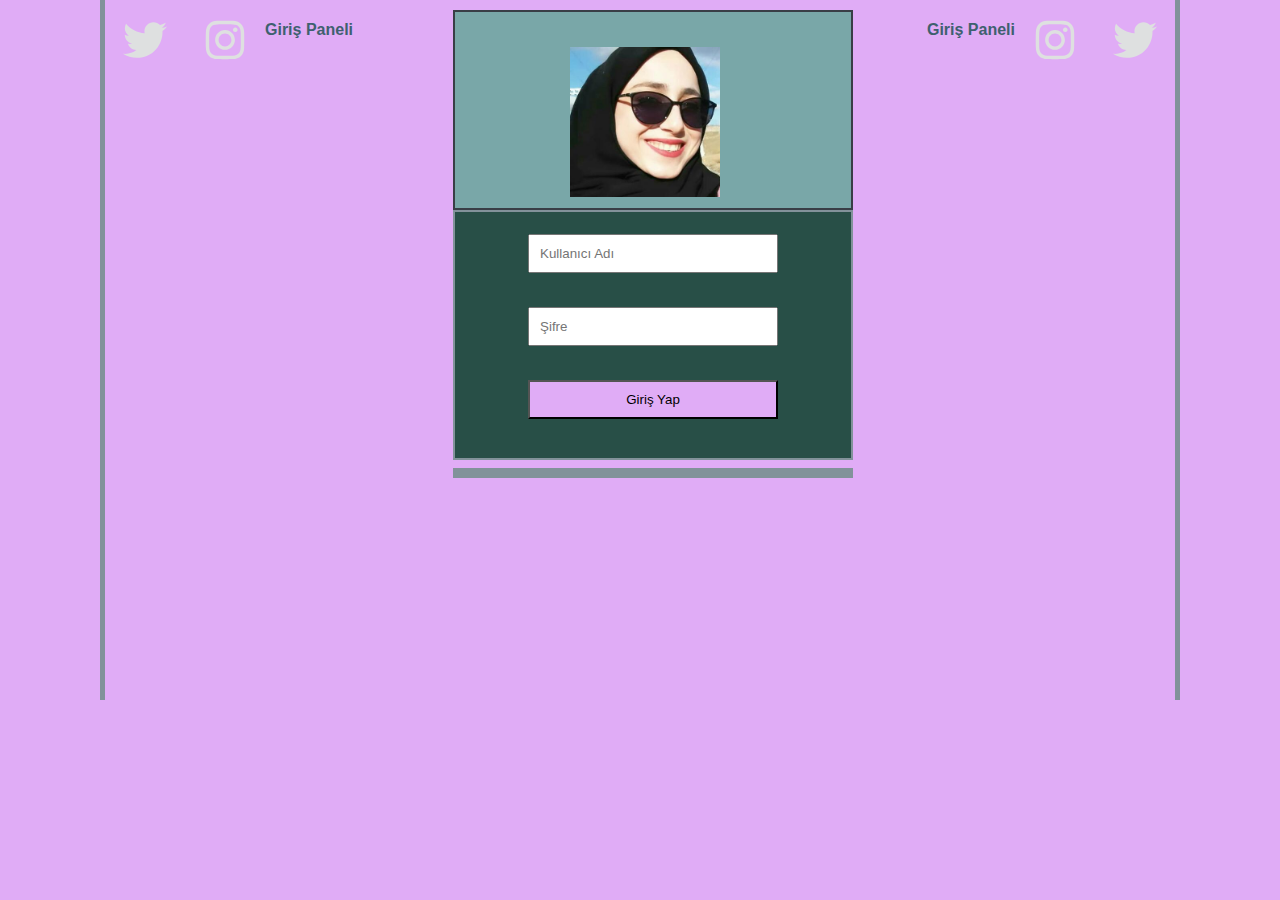
<file: Web-site/index.html>
﻿<!DOCTYPE html>
<html lang="en" dir="ltr">
<head>
    <meta charset="utf-8">
    <link rel="stylesheet" href="css/style.css">
    <link rel="stylesheet" href="css/ikonlar.css">

    <title>GreenWord</title>
    <style media="screen">

        body {
            padding: 0;
            margin: 0;
            perspective: 600px;
            display: flex;
            flex-direction: row;
            background-color: #E0ACF6;
        }

        header .footer {
            background-color: #79A7A8;
            position: absolute;
            margin-top: -100px;
            width: 400px;
            border: 2px solid #393E46;
        }

        header {
            width: 400px;
            height: 500px;
            margin: 100px auto;
            text-align: center;
            border-radius: 15px;
            transition: all 1s ease;
            top: -100px;
            margin-left: 100px;
        }

            header .box {
                height: 200px;
                background-color: #79A7A8;
                position: relative;
                top: -90px;
                border: 2px solid #393E46;
            }

            header .box2 {
                height: 200px;
                position: relative;
                top: -100px;
            }

            header .box img {
                position: absolute;
                top: 35px;
                right: 33%;
                up: 60px;
                transition: all 1s ease-in-out;
            }

                header .box img:hover {
                    transform: rotate(360deg);
                    box-shadow: 0 8px 8px 0 rgba(0,0,0,0.5);
                }

            .panel{
                padding: 5px;
                background-color: #284F47;
                height:250px;
                margin-top : -90px;
                border: 2px solid #82929A;
            }
        hr {
            width: 100%;
            border-style:solid;
            color: #82929A;
            border-width: 5px;
        }
            header form input {
                padding: 10px;
                margin: 17px;
                width: 250px;
                top: -100px;
            }

            header form .input-one {
                padding-top: 80px;
                top: -200px;
            }

            header .button {
                position: relative;
                top: -100px;
            }

            header .three {
                padding: 10px;
                width: 125px;
                border-radius: 10px;
                border: 2px solid #FFF;
                position: absolute;
                top: -78px;
                up: 100px;
                right: 111px;
                font-size: 15px;
                letter-spacing: 1px;
                transition: all .5s ease-in-out;
                background-color: #423a31;
                color: #FFF;
            }

                header .three:hover {
                    border: 2px solid #423a31;
                    background-color: #FFF;
                    color: #423a31;
                    font-weight: bold;
                    letter-spacing: 3px;
                }

        h4 {
            color: #3E606F;
        }

        .vr {
            margin-left: 100px;
            border-left: 5px solid #82929A;
            height: 700px;
        }

        .vr2 {
            margin-right: 100px;
            border-left: 5px solid #82929A;
            height: 700px;
        }
        .panel #giris-formu-kaydet {
            background-color: #E0ACF6;
        }
    </style>
</head>
<body>

    <div class="vr"></div>
    <!-- Twitter -->
    <div class="medya-ikon twitter-ikon">
        <a href="https://twitter.com/Zeholand">
            <div class="medya-ikon-patlama"></div>
            <div class="medya-ikon-şekil">
                <div class="medya-ikon-şekil-line"></div>
                <div class="medya-ikon-şekil-line"></div>
                <div class="medya-ikon-şekil-line"></div>
                <div class="medya-ikon-şekil-line"></div>
                <div class="medya-ikon-şekil-line"></div>
            </div>
        </a>
        <svg class="medya-ikon-shape" xmlns="http://www.w3.org/2000/svg" viewBox="0 0 512 512">
            <path d="M459.37 151.716c.325 4.548.325 9.097.325 13.645 0 138.72-105.583 298.558-298.558 298.558-59.452 0-114.68-17.219-161.137-47.106 8.447.974 16.568 1.299 25.34 1.299 49.055 0 94.213-16.568 130.274-44.832-46.132-.975-84.792-31.188-98.112-72.772 6.498.974 12.995 1.624 19.818 1.624 9.421 0 18.843-1.3 27.614-3.573-48.081-9.747-84.143-51.98-84.143-102.985v-1.299c13.969 7.797 30.214 12.67 47.431 13.319-28.264-18.843-46.781-51.005-46.781-87.391 0-19.492 5.197-37.36 14.294-52.954 51.655 63.675 129.3 105.258 216.365 109.807-1.624-7.797-2.599-15.918-2.599-24.04 0-57.828 46.782-104.934 104.934-104.934 30.213 0 57.502 12.67 76.67 33.137 23.715-4.548 46.456-13.32 66.599-25.34-7.798 24.366-24.366 44.833-46.132 57.827 21.117-2.273 41.584-8.122 60.426-16.243-14.292 20.791-32.161 39.308-52.628 54.253z"></path>
        </svg>
    </div>

    <!-- Instagram -->
    <div class="medya-ikon instagram-ikon">
        <a href="https://www.instagram.com/GreenWorlddTurkey/">
            <div class="medya-ikon-patlama"></div>
            <div class="medya-ikon-şekil">
                <div class="medya-ikon-şekil-line"></div>
                <div class="medya-ikon-şekil-line"></div>
                <div class="medya-ikon-şekil-line"></div>
                <div class="medya-ikon-şekil-line"></div>
                <div class="medya-ikon-şekil-line"></div>
            </div>
        </a>
        <svg class="medya-ikon-shape" xmlns="http://www.w3.org/2000/svg" viewBox="0 0 448 512">
            <path d="M224.1 141c-63.6 0-114.9 51.3-114.9 114.9s51.3 114.9 114.9 114.9S339 319.5 339 255.9 287.7 141 224.1 141zm0 189.6c-41.1 0-74.7-33.5-74.7-74.7s33.5-74.7 74.7-74.7 74.7 33.5 74.7 74.7-33.6 74.7-74.7 74.7zm146.4-194.3c0 14.9-12 26.8-26.8 26.8-14.9 0-26.8-12-26.8-26.8s12-26.8 26.8-26.8 26.8 12 26.8 26.8zm76.1 27.2c-1.7-35.9-9.9-67.7-36.2-93.9-26.2-26.2-58-34.4-93.9-36.2-37-2.1-147.9-2.1-184.9 0-35.8 1.7-67.6 9.9-93.9 36.1s-34.4 58-36.2 93.9c-2.1 37-2.1 147.9 0 184.9 1.7 35.9 9.9 67.7 36.2 93.9s58 34.4 93.9 36.2c37 2.1 147.9 2.1 184.9 0 35.9-1.7 67.7-9.9 93.9-36.2 26.2-26.2 34.4-58 36.2-93.9 2.1-37 2.1-147.8 0-184.8zM398.8 388c-7.8 19.6-22.9 34.7-42.6 42.6-29.5 11.7-99.5 9-132.1 9s-102.7 2.6-132.1-9c-19.6-7.8-34.7-22.9-42.6-42.6-11.7-29.5-9-99.5-9-132.1s-2.6-102.7 9-132.1c7.8-19.6 22.9-34.7 42.6-42.6 29.5-11.7 99.5-9 132.1-9s102.7-2.6 132.1 9c19.6 7.8 34.7 22.9 42.6 42.6 11.7 29.5 9 99.5 9 132.1s2.7 102.7-9 132.1z"></path>
        </svg>
    </div>

    <h4>Giriş Paneli</h4>
    
    <header>
        
        <div class="box">
            <img src="img/profil.jpg" height="150" width="150">
        </div>

        <!--<form>
        <div class="box2">
            <div class="input-one">
                <input class="one" id="ad" onblur="AdKontrol" type="text" placeholder="Ad Soyad">
            </div>
            <div class="input-two">
                <input class="two" id="sifre" type="password" placeholder="Şifre">
            </div>
        </div>
    </form>

    <div class="button" id="giris">
        <a href="index.html"><input class="three" type="submit" placeholder="Ad Soyad" value="Giris"></a>

    </div>-->

        <div class="panel">
            <form id="giris-formu">
                <input type="text" name="kullaniciadi" id="username-field" class="login-form-field" placeholder="Kullanıcı Adı" required>
                <input type="password" name="parola" id="password-field" class="login-form-field" placeholder="Şifre" required>
                <input type="submit" value="Giriş Yap" id="giris-formu-kaydet">
            </form>
        </div>
        <hr />

        <!--<footer class="footer">-->
        <!-- Twitter -->
        <!--<div class="medya-ikon twitter-ikon">
        <a href="https://twitter.com/Zeholand">
            <div class="medya-ikon-patlama"></div>
            <div class="medya-ikon-şekil">
                <div class="medya-ikon-şekil-line"></div>
                <div class="medya-ikon-şekil-line"></div>
                <div class="medya-ikon-şekil-line"></div>
                <div class="medya-ikon-şekil-line"></div>
                <div class="medya-ikon-şekil-line"></div>
            </div>
        </a>
        <svg class="medya-ikon-shape" xmlns="http://www.w3.org/2000/svg" viewBox="0 0 512 512">
            <path d="M459.37 151.716c.325 4.548.325 9.097.325 13.645 0 138.72-105.583 298.558-298.558 298.558-59.452 0-114.68-17.219-161.137-47.106 8.447.974 16.568 1.299 25.34 1.299 49.055 0 94.213-16.568 130.274-44.832-46.132-.975-84.792-31.188-98.112-72.772 6.498.974 12.995 1.624 19.818 1.624 9.421 0 18.843-1.3 27.614-3.573-48.081-9.747-84.143-51.98-84.143-102.985v-1.299c13.969 7.797 30.214 12.67 47.431 13.319-28.264-18.843-46.781-51.005-46.781-87.391 0-19.492 5.197-37.36 14.294-52.954 51.655 63.675 129.3 105.258 216.365 109.807-1.624-7.797-2.599-15.918-2.599-24.04 0-57.828 46.782-104.934 104.934-104.934 30.213 0 57.502 12.67 76.67 33.137 23.715-4.548 46.456-13.32 66.599-25.34-7.798 24.366-24.366 44.833-46.132 57.827 21.117-2.273 41.584-8.122 60.426-16.243-14.292 20.791-32.161 39.308-52.628 54.253z"></path>
        </svg>
    </div>-->
        <!-- Facebook -->
        <!--<div class="medya-ikon facebook-ikon">
        <div class="medya-ikon-patlama"></div>
        <div class="medya-ikon-şekil">
            <div class="medya-ikon-şekil-line"></div>
            <div class="medya-ikon-şekil-line"></div>
            <div class="medya-ikon-şekil-line"></div>
            <div class="medya-ikon-şekil-line"></div>
            <div class="medya-ikon-şekil-line"></div>
        </div>
        <svg class="medya-ikon-shape" xmlns="http://www.w3.org/2000/svg" viewBox="0 0 320 512">
            <path d="M279.14 288l14.22-92.66h-88.91v-60.13c0-25.35 12.42-50.06 52.24-50.06h40.42V6.26S260.43 0 225.36 0c-73.22 0-121.08 44.38-121.08 124.72v70.62H22.89V288h81.39v224h100.17V288z"></path></path>
        </svg>
    </div>-->
        <!-- Instagram -->
        <!--<div class="medya-ikon instagram-ikon">
        <a href="https://www.instagram.com/GreenWorlddTurkey/">
            <div class="medya-ikon-patlama"></div>
            <div class="medya-ikon-şekil">
                <div class="medya-ikon-şekil-line"></div>
                <div class="medya-ikon-şekil-line"></div>
                <div class="medya-ikon-şekil-line"></div>
                <div class="medya-ikon-şekil-line"></div>
                <div class="medya-ikon-şekil-line"></div>
            </div>
        </a>
        <svg class="medya-ikon-shape" xmlns="http://www.w3.org/2000/svg" viewBox="0 0 448 512">
            <path d="M224.1 141c-63.6 0-114.9 51.3-114.9 114.9s51.3 114.9 114.9 114.9S339 319.5 339 255.9 287.7 141 224.1 141zm0 189.6c-41.1 0-74.7-33.5-74.7-74.7s33.5-74.7 74.7-74.7 74.7 33.5 74.7 74.7-33.6 74.7-74.7 74.7zm146.4-194.3c0 14.9-12 26.8-26.8 26.8-14.9 0-26.8-12-26.8-26.8s12-26.8 26.8-26.8 26.8 12 26.8 26.8zm76.1 27.2c-1.7-35.9-9.9-67.7-36.2-93.9-26.2-26.2-58-34.4-93.9-36.2-37-2.1-147.9-2.1-184.9 0-35.8 1.7-67.6 9.9-93.9 36.1s-34.4 58-36.2 93.9c-2.1 37-2.1 147.9 0 184.9 1.7 35.9 9.9 67.7 36.2 93.9s58 34.4 93.9 36.2c37 2.1 147.9 2.1 184.9 0 35.9-1.7 67.7-9.9 93.9-36.2 26.2-26.2 34.4-58 36.2-93.9 2.1-37 2.1-147.8 0-184.8zM398.8 388c-7.8 19.6-22.9 34.7-42.6 42.6-29.5 11.7-99.5 9-132.1 9s-102.7 2.6-132.1-9c-19.6-7.8-34.7-22.9-42.6-42.6-11.7-29.5-9-99.5-9-132.1s-2.6-102.7 9-132.1c7.8-19.6 22.9-34.7 42.6-42.6 29.5-11.7 99.5-9 132.1-9s102.7-2.6 132.1 9c19.6 7.8 34.7 22.9 42.6 42.6 11.7 29.5 9 99.5 9 132.1s2.7 102.7-9 132.1z"></path>
        </svg>
    </div>-->
        <!-- Snapchat -->
        <!--<div class="medya-ikon snapchat-ikon">
            <div class="medya-ikon-patlama"></div>
            <div class="medya-ikon-şekil">
                <div class="medya-ikon-şekil-line"></div>
                <div class="medya-ikon-şekil-line"></div>
                <div class="medya-ikon-şekil-line"></div>
                <div class="medya-ikon-şekil-line"></div>
                <div class="medya-ikon-şekil-line"></div>
            </div>
            <svg class="medya-ikon-shape" xmlns="http://www.w3.org/2000/svg" viewBox="0 0 512 512">
                <path d="M510.846 392.673c-5.211 12.157-27.239 21.089-67.36 27.318-2.064 2.786-3.775 14.686-6.507 23.956-1.625 5.566-5.623 8.869-12.128 8.869l-.297-.005c-9.395 0-19.203-4.323-38.852-4.323-26.521 0-35.662 6.043-56.254 20.588-21.832 15.438-42.771 28.764-74.027 27.399-31.646 2.334-58.025-16.908-72.871-27.404-20.714-14.643-29.828-20.582-56.241-20.582-18.864 0-30.736 4.72-38.852 4.72-8.073 0-11.213-4.922-12.422-9.04-2.703-9.189-4.404-21.263-6.523-24.13-20.679-3.209-67.31-11.344-68.498-32.15a10.627 10.627 0 0 1 8.877-11.069c69.583-11.455 100.924-82.901 102.227-85.934.074-.176.155-.344.237-.515 3.713-7.537 4.544-13.849 2.463-18.753-5.05-11.896-26.872-16.164-36.053-19.796-23.715-9.366-27.015-20.128-25.612-27.504 2.437-12.836 21.725-20.735 33.002-15.453 8.919 4.181 16.843 6.297 23.547 6.297 5.022 0 8.212-1.204 9.96-2.171-2.043-35.936-7.101-87.29 5.687-115.969C158.122 21.304 229.705 15.42 250.826 15.42c.944 0 9.141-.089 10.11-.089 52.148 0 102.254 26.78 126.723 81.643 12.777 28.65 7.749 79.792 5.695 116.009 1.582.872 4.357 1.942 8.599 2.139 6.397-.286 13.815-2.389 22.069-6.257 6.085-2.846 14.406-2.461 20.48.058l.029.01c9.476 3.385 15.439 10.215 15.589 17.87.184 9.747-8.522 18.165-25.878 25.018-2.118.835-4.694 1.655-7.434 2.525-9.797 3.106-24.6 7.805-28.616 17.271-2.079 4.904-1.256 11.211 2.46 18.748.087.168.166.342.239.515 1.301 3.03 32.615 74.46 102.23 85.934 6.427 1.058 11.163 7.877 7.725 15.859z"></path>
            </svg>
        </div>
    </footer>-->

    </header>

    <h4>Giriş Paneli</h4>
    <!-- Instagram -->
    <div class="medya-ikon instagram-ikon">
        <a href="https://www.instagram.com/GreenWorlddTurkey/">
            <div class="medya-ikon-patlama"></div>
            <div class="medya-ikon-şekil">
                <div class="medya-ikon-şekil-line"></div>
                <div class="medya-ikon-şekil-line"></div>
                <div class="medya-ikon-şekil-line"></div>
                <div class="medya-ikon-şekil-line"></div>
                <div class="medya-ikon-şekil-line"></div>
            </div>
        </a>
        <svg class="medya-ikon-shape" xmlns="http://www.w3.org/2000/svg" viewBox="0 0 448 512">
            <path d="M224.1 141c-63.6 0-114.9 51.3-114.9 114.9s51.3 114.9 114.9 114.9S339 319.5 339 255.9 287.7 141 224.1 141zm0 189.6c-41.1 0-74.7-33.5-74.7-74.7s33.5-74.7 74.7-74.7 74.7 33.5 74.7 74.7-33.6 74.7-74.7 74.7zm146.4-194.3c0 14.9-12 26.8-26.8 26.8-14.9 0-26.8-12-26.8-26.8s12-26.8 26.8-26.8 26.8 12 26.8 26.8zm76.1 27.2c-1.7-35.9-9.9-67.7-36.2-93.9-26.2-26.2-58-34.4-93.9-36.2-37-2.1-147.9-2.1-184.9 0-35.8 1.7-67.6 9.9-93.9 36.1s-34.4 58-36.2 93.9c-2.1 37-2.1 147.9 0 184.9 1.7 35.9 9.9 67.7 36.2 93.9s58 34.4 93.9 36.2c37 2.1 147.9 2.1 184.9 0 35.9-1.7 67.7-9.9 93.9-36.2 26.2-26.2 34.4-58 36.2-93.9 2.1-37 2.1-147.8 0-184.8zM398.8 388c-7.8 19.6-22.9 34.7-42.6 42.6-29.5 11.7-99.5 9-132.1 9s-102.7 2.6-132.1-9c-19.6-7.8-34.7-22.9-42.6-42.6-11.7-29.5-9-99.5-9-132.1s-2.6-102.7 9-132.1c7.8-19.6 22.9-34.7 42.6-42.6 29.5-11.7 99.5-9 132.1-9s102.7-2.6 132.1 9c19.6 7.8 34.7 22.9 42.6 42.6 11.7 29.5 9 99.5 9 132.1s2.7 102.7-9 132.1z"></path>
        </svg>
    </div>
    <!-- Twitter -->
    <div class="medya-ikon twitter-ikon">
        <a href="https://twitter.com/Zeholand">
            <div class="medya-ikon-patlama"></div>
            <div class="medya-ikon-şekil">
                <div class="medya-ikon-şekil-line"></div>
                <div class="medya-ikon-şekil-line"></div>
                <div class="medya-ikon-şekil-line"></div>
                <div class="medya-ikon-şekil-line"></div>
                <div class="medya-ikon-şekil-line"></div>
            </div>
        </a>
        <svg class="medya-ikon-shape" xmlns="http://www.w3.org/2000/svg" viewBox="0 0 512 512">
            <path d="M459.37 151.716c.325 4.548.325 9.097.325 13.645 0 138.72-105.583 298.558-298.558 298.558-59.452 0-114.68-17.219-161.137-47.106 8.447.974 16.568 1.299 25.34 1.299 49.055 0 94.213-16.568 130.274-44.832-46.132-.975-84.792-31.188-98.112-72.772 6.498.974 12.995 1.624 19.818 1.624 9.421 0 18.843-1.3 27.614-3.573-48.081-9.747-84.143-51.98-84.143-102.985v-1.299c13.969 7.797 30.214 12.67 47.431 13.319-28.264-18.843-46.781-51.005-46.781-87.391 0-19.492 5.197-37.36 14.294-52.954 51.655 63.675 129.3 105.258 216.365 109.807-1.624-7.797-2.599-15.918-2.599-24.04 0-57.828 46.782-104.934 104.934-104.934 30.213 0 57.502 12.67 76.67 33.137 23.715-4.548 46.456-13.32 66.599-25.34-7.798 24.366-24.366 44.833-46.132 57.827 21.117-2.273 41.584-8.122 60.426-16.243-14.292 20.791-32.161 39.308-52.628 54.253z"></path>
        </svg>
    </div>

    <script src="js/Giris.js"></script>

    <div class="vr2"></div>

</body>
</html>
</file>
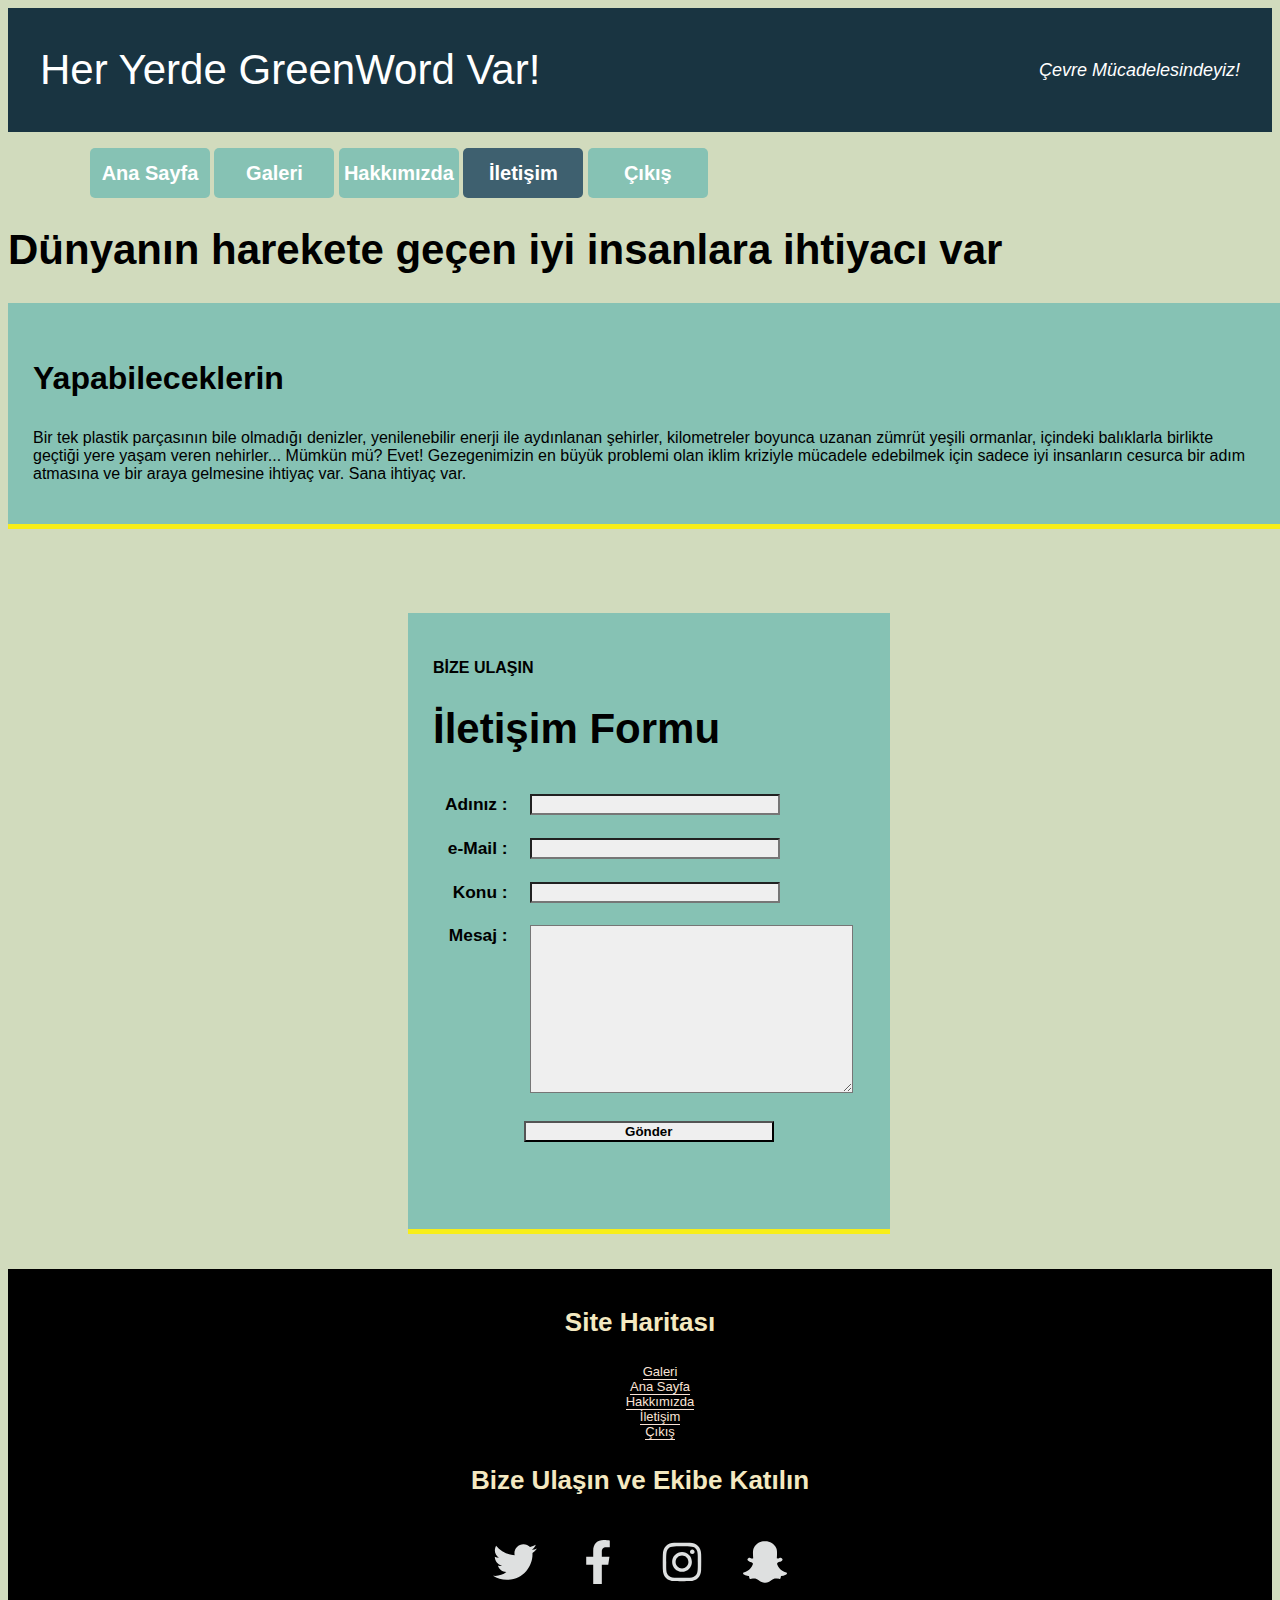
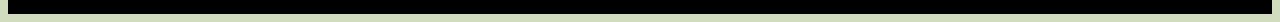
<file: Web-site/iletisim.html>
﻿<!DOCTYPE html>
<html lang="en" dir="ltr">
  <head>
    <meta charset="utf-8">
    <link rel="stylesheet" href="css/style.css">
      <link rel="stylesheet" href="css/ikonlar.css">
    <title></title>
  </head>
  <style>
.iletişim a{
  background-color: #3E606F;
}
h1,h2,h3,h4{
color:black;
}
textarea{
background-color:#efefef;
font-weight:bold;
font-size: 13px;
padding: 3px;
font-family: Tahoma, Verdana;
color:navy;
}
td{
font-weight:bold;
font-size: 13pt;
font-family: Arial, Verdana;
color:black;

}
input{
background-color:#efefef;
width: 250px;
font-weight:bold;
color:navy;

}

</style>
  <body>


    <header class="header">
      <div class="MaxKutu">
        <h1 class="site-title">Her Yerde GreenWord Var!</h1>
      <span class="site-tagline">Çevre Mücadelesindeyiz!</span>
    </div>
  </header>

    <nav class="menu">
      <div class="MaxKutu">
        <input type="checkbox" id="kontrol">
          <label for="kontrol" class="kontrol" >Menü</label>
        <ul>
        <li><a href="AnaSayfa.html">Ana Sayfa</a></li>
        <li><a href="galeri.html">Galeri</a></li>
        <li><a href="hakkımızda.html">Hakkımızda</a></li>
        <li class="iletişim"><a href="iletisim.html">İletişim</a></li>
        <li><a href="index.html">Çıkış</a></li>
      </ul>
      </div>
    </nav>



  <section class="content">
          <h1>Dünyanın harekete geçen iyi insanlara ihtiyacı var</h1>
        <div class="sutun">
          <div class="item1">
          <h3>Yapabileceklerin</h3>
            <p>Bir tek plastik parçasının bile olmadığı denizler, yenilenebilir enerji ile aydınlanan şehirler, kilometreler boyunca uzanan zümrüt yeşili ormanlar, içindeki balıklarla birlikte geçtiği yere yaşam veren nehirler... Mümkün mü? Evet! Gezegenimizin en büyük problemi olan iklim kriziyle mücadele edebilmek için sadece iyi insanların cesurca bir adım atmasına ve bir araya gelmesine ihtiyaç var. Sana ihtiyaç var.</p> </div>

            <p>Dünyanın her yerinden, değişim yaratmak için umut ve kararlılıkla bir araya gelen milyonlarca insanız. Bugün bu harekete sen de katıl!</p>
          </div>
    <article class="post">

    </article>
  </section>
  <div class="sutun">
  <div class="item2">
    <h4 >BİZE ULAŞIN</h4>
    <h1>İletişim Formu</h1>
  <form method="post" action="mailto:isim@mail.com">
  <input name="id" type="hidden" value="1775">
  <table cellpadding="10px" border="0">
  <tr>
  <td align="right">Adınız : </td>
  <td><input name="sender_name" type="text"></td>
  </tr>
  <tr>
  <td align="right">e-Mail : </td>
  <td><input name="sender_email" type="text"></td>
  </tr>
  <tr>
  <td align="right">Konu : </td>
  <td><input name="subject" type="text"></td>
  </tr>
  <tr>
  <td align="right" valign="top">Mesaj : </td>
  <td>
  <textarea rows="10" cols="40" name="message">
  </textarea></td>
  </tr>
  <tr>
  <td colspan="2" align="center">
  <input value="Gönder" name="send" type="submit" id="send" style="width:100;color:black;"></td>
  </tr>
  </table>
  <p>&nbsp;</p>
  </form>
  </div>
  <p><a href="mailto:emailadresiniz"></a> </p> </div></div>
  <footer class="footer">
    <div class="MaxKutu">
      <h3>Site Haritası</h3>
         <ul >
           <li><a href="galeri.html">Galeri</a></li>
           <li><a href="index.html">Ana Sayfa</a></li>
           <li><a href="Hakkımızda.html">Hakkımızda</a></li>
           <li><a href="iletisim.html">İletişim</a></li>
           <li><a href="index.html">Çıkış</a></li>
         </ul>
    </div>

    <h3> Bize Ulaşın ve Ekibe Katılın</h3>
    <!-- Twitter -->
  <div class="medya-ikon twitter-ikon">
    <a href="https://twitter.com/Zeholand">
    <div class="medya-ikon-patlama"></div>
    <div class="medya-ikon-şekil">
      <div class="medya-ikon-şekil-line"></div>
      <div class="medya-ikon-şekil-line"></div>
      <div class="medya-ikon-şekil-line"></div>
      <div class="medya-ikon-şekil-line"></div>
      <div class="medya-ikon-şekil-line"></div>
    </div></a>
    <svg class="medya-ikon-shape" xmlns="http://www.w3.org/2000/svg" viewBox="0 0 512 512">
      <a href="https://twitter.com/Zeholand"></a>
      <path d="M459.37 151.716c.325 4.548.325 9.097.325 13.645 0 138.72-105.583 298.558-298.558 298.558-59.452 0-114.68-17.219-161.137-47.106 8.447.974 16.568 1.299 25.34 1.299 49.055 0 94.213-16.568 130.274-44.832-46.132-.975-84.792-31.188-98.112-72.772 6.498.974 12.995 1.624 19.818 1.624 9.421 0 18.843-1.3 27.614-3.573-48.081-9.747-84.143-51.98-84.143-102.985v-1.299c13.969 7.797 30.214 12.67 47.431 13.319-28.264-18.843-46.781-51.005-46.781-87.391 0-19.492 5.197-37.36 14.294-52.954 51.655 63.675 129.3 105.258 216.365 109.807-1.624-7.797-2.599-15.918-2.599-24.04 0-57.828 46.782-104.934 104.934-104.934 30.213 0 57.502 12.67 76.67 33.137 23.715-4.548 46.456-13.32 66.599-25.34-7.798 24.366-24.366 44.833-46.132 57.827 21.117-2.273 41.584-8.122 60.426-16.243-14.292 20.791-32.161 39.308-52.628 54.253z"></path>
    </svg>
  </div>

  <!-- Facebook -->
  <div class="medya-ikon facebook-ikon">
    <div class="medya-ikon-patlama"></div>
    <div class="medya-ikon-şekil">
      <div class="medya-ikon-şekil-line"></div>
      <div class="medya-ikon-şekil-line"></div>
      <div class="medya-ikon-şekil-line"></div>
      <div class="medya-ikon-şekil-line"></div>
      <div class="medya-ikon-şekil-line"></div>
    </div>
    <svg class="medya-ikon-shape" xmlns="http://www.w3.org/2000/svg" viewBox="0 0 320 512">
      <path d="M279.14 288l14.22-92.66h-88.91v-60.13c0-25.35 12.42-50.06 52.24-50.06h40.42V6.26S260.43 0 225.36 0c-73.22 0-121.08 44.38-121.08 124.72v70.62H22.89V288h81.39v224h100.17V288z"></path></path>
    </svg>
  </div>

  <!-- Instagram -->
  <div class="medya-ikon instagram-ikon">
    <a href="https://www.instagram.com/GreenWorlddTurkey/">
    <div class="medya-ikon-patlama"></div>
    <div class="medya-ikon-şekil">
      <div class="medya-ikon-şekil-line"></div>
      <div class="medya-ikon-şekil-line"></div>
      <div class="medya-ikon-şekil-line"></div>
      <div class="medya-ikon-şekil-line"></div>
      <div class="medya-ikon-şekil-line"></div>
    </div>  </a>

    <svg class="medya-ikon-shape" xmlns="http://www.w3.org/2000/svg" viewBox="0 0 448 512">

      <path d="M224.1 141c-63.6 0-114.9 51.3-114.9 114.9s51.3 114.9 114.9 114.9S339 319.5 339 255.9 287.7 141 224.1 141zm0 189.6c-41.1 0-74.7-33.5-74.7-74.7s33.5-74.7 74.7-74.7 74.7 33.5 74.7 74.7-33.6 74.7-74.7 74.7zm146.4-194.3c0 14.9-12 26.8-26.8 26.8-14.9 0-26.8-12-26.8-26.8s12-26.8 26.8-26.8 26.8 12 26.8 26.8zm76.1 27.2c-1.7-35.9-9.9-67.7-36.2-93.9-26.2-26.2-58-34.4-93.9-36.2-37-2.1-147.9-2.1-184.9 0-35.8 1.7-67.6 9.9-93.9 36.1s-34.4 58-36.2 93.9c-2.1 37-2.1 147.9 0 184.9 1.7 35.9 9.9 67.7 36.2 93.9s58 34.4 93.9 36.2c37 2.1 147.9 2.1 184.9 0 35.9-1.7 67.7-9.9 93.9-36.2 26.2-26.2 34.4-58 36.2-93.9 2.1-37 2.1-147.8 0-184.8zM398.8 388c-7.8 19.6-22.9 34.7-42.6 42.6-29.5 11.7-99.5 9-132.1 9s-102.7 2.6-132.1-9c-19.6-7.8-34.7-22.9-42.6-42.6-11.7-29.5-9-99.5-9-132.1s-2.6-102.7 9-132.1c7.8-19.6 22.9-34.7 42.6-42.6 29.5-11.7 99.5-9 132.1-9s102.7-2.6 132.1 9c19.6 7.8 34.7 22.9 42.6 42.6 11.7 29.5 9 99.5 9 132.1s2.7 102.7-9 132.1z"></path>
    </svg>
  </div>

  <!-- Snapchat -->
  <div class="medya-ikon snapchat-ikon">
    <div class="medya-ikon-patlama"></div>
    <div class="medya-ikon-şekil">
      <div class="medya-ikon-şekil-line"></div>
      <div class="medya-ikon-şekil-line"></div>
      <div class="medya-ikon-şekil-line"></div>
      <div class="medya-ikon-şekil-line"></div>
      <div class="medya-ikon-şekil-line"></div>
    </div>
    <svg class="medya-ikon-shape" xmlns="http://www.w3.org/2000/svg" viewBox="0 0 512 512">
      <path d="M510.846 392.673c-5.211 12.157-27.239 21.089-67.36 27.318-2.064 2.786-3.775 14.686-6.507 23.956-1.625 5.566-5.623 8.869-12.128 8.869l-.297-.005c-9.395 0-19.203-4.323-38.852-4.323-26.521 0-35.662 6.043-56.254 20.588-21.832 15.438-42.771 28.764-74.027 27.399-31.646 2.334-58.025-16.908-72.871-27.404-20.714-14.643-29.828-20.582-56.241-20.582-18.864 0-30.736 4.72-38.852 4.72-8.073 0-11.213-4.922-12.422-9.04-2.703-9.189-4.404-21.263-6.523-24.13-20.679-3.209-67.31-11.344-68.498-32.15a10.627 10.627 0 0 1 8.877-11.069c69.583-11.455 100.924-82.901 102.227-85.934.074-.176.155-.344.237-.515 3.713-7.537 4.544-13.849 2.463-18.753-5.05-11.896-26.872-16.164-36.053-19.796-23.715-9.366-27.015-20.128-25.612-27.504 2.437-12.836 21.725-20.735 33.002-15.453 8.919 4.181 16.843 6.297 23.547 6.297 5.022 0 8.212-1.204 9.96-2.171-2.043-35.936-7.101-87.29 5.687-115.969C158.122 21.304 229.705 15.42 250.826 15.42c.944 0 9.141-.089 10.11-.089 52.148 0 102.254 26.78 126.723 81.643 12.777 28.65 7.749 79.792 5.695 116.009 1.582.872 4.357 1.942 8.599 2.139 6.397-.286 13.815-2.389 22.069-6.257 6.085-2.846 14.406-2.461 20.48.058l.029.01c9.476 3.385 15.439 10.215 15.589 17.87.184 9.747-8.522 18.165-25.878 25.018-2.118.835-4.694 1.655-7.434 2.525-9.797 3.106-24.6 7.805-28.616 17.271-2.079 4.904-1.256 11.211 2.46 18.748.087.168.166.342.239.515 1.301 3.03 32.615 74.46 102.23 85.934 6.427 1.058 11.163 7.877 7.725 15.859z"></path>
    </svg>
  </div>

  </footer>
</html>
</file>
<file: Web-site/css/style.css>
body {
  background: #D1DBBD;
  font-family: "Nunito", sans-serif;
  color: #222;
}

* {
  transition: all 0.65s ease;
  box-sizing: border-box;
}


.menu {
  margin-top: 10px;
  width: 100%;
  padding: 0;


}
.menu ul{
  margin-left: 50px;
  padding:0;
  width: 80%;
}
.footer ul li{
    list-style-type: none;
}
.menu ul li{
  list-style-type: none;
  display: inline-block;
  margin: 0;
  text-align: center;
  line-height: 50px;
  text-align: center;
}
.menu a{
  width: 120px;
  text-decoration:none;
  font-size: 20px;
  padding: 0;
  color: white;
  font-weight: bolder;
  display: block;
  background-color: turquoise;
  border-radius: 5px;
  background-color: #86C2B4
}
.menu a:hover{
  color: #e9e3e4;
  box-shadow:#93BFA3;

}

.MaxKutu {
  max-width: 75em;
  margin: 0 auto;
}


.header {
  background:#193441;
  color: white;
  padding: 0.625em;
}
.header .MaxKutu {
  display: flex;
  flex-direction: row;
  justify-content: space-between;
  align-items: center;
  flex-wrap: wrap;
}
.header .site-title,
.header .site-tagline {
  font-weight: 400;
}
@media (max-width: 700px) {
  .header .site-title,
  .header .site-tagline {
    width: 100%;
    text-align: center;
  }
  .header .site-title {
    margin: 0;
  }
}

.kontrol{
  position: absolute;
  display: none;
  font-size: 20px;
  float: right;
  line-height: 20px;
  padding: 10px;
  color: white;
  margin-right: 20px;
  cursor: pointer;
  background-color:#BF4565;

}
#kontrol{
  display: none;
}
@media(max-width:800px){
    .kontrol{
      display: block;
    }
    .menu{
      margin: 0;
      padding: 0;
      width: 100%;
    }
    .menu ul{
      position: absolute;
      margin-top:40px;
      margin-left: 0;
      width: 100%;
      box-shadow:0 8px 8px 0 rgba(0,0,0,0.5);
      left:-100%;
      transition: 0.5s ease;
    }
    .menu ul li{
      display: block;
      margin: 0;
      padding: 0;
      width: 100%;
    }
    .menu a{
      width: 100%;
      font-size: 15px;
      line-height: 30px;
      border-radius: 0;
      border-bottom: 1px dotted #6C8190;
    }
    .menu a:hover{
      color:#6C8190;
      box-shadow:0 8px 8px 0 rgba(0,0,0,0.5);

    }
    #kontrol:checked~ul{
      left: 0;
    }

}
.site-title,
h1,
h2,
h3 {
  font-family: "Righteous", sans-serif;
  font-size: 2.625em;
  color: #112F3B;
}
footer h3,h1{
    color:#F4E9C1;
}

h3 {
  font-size: 2em;
  color:#112F3B;
}

.site-title {
  color: white;
}

.site-tagline {
  font-size: 1.125em;
  font-style: italic;
}



.full-bleed {
  margin-top: 10px;
  background-size: cover;
  min-height: 300px;
  width: 100%;
  background-position: center center;
  background-repeat: no-repeat;
}

@media (max-width: 500px) {
  .full-bleed {
    min-height: 175px;
  }
}
.cool-photo {
  background-image: url(https://www.greenpeace.org/static/planet4-turkey-stateless/2019/09/a214c1b1-gp0sttmx9.jpg);
}

.cool-photo2 {
  background-image: url(http://lorempixel.com/1300/400/food);
}

.post {
  padding: 1.875em;
}

.sutun {
  display: flex;
  width: 100%;
  justify-content: space-between;
  flex-wrap: wrap;
}
.sutun .item {
  padding: 1.5625em;
  max-width: 47%;
  background: #86C2B4;
  color: black;
  border-bottom: 5px solid #f7ee1a;
  margin-bottom: 2.1875em;
  position: relative;
  overflow: hidden;
}
.sutun .item1 {
  padding: 1.5625em;
  max-width: 100%;
  background: #86C2B4;
  color: black;
  border-bottom: 5px solid #f7ee1a;
  margin-bottom: 2.1875em;
  position: absolute;
  overflow: hidden;
}

.sutun .item2 {
  padding: 1.5625em;
  max-width: 100%;
  background: #86C2B4;
  color: #1a577f;
  border-bottom: 5px solid #f7ee1a;
  margin-bottom: 2.1875em;
  position: center;
  overflow: hidden;
  margin-top: 200px;
  margin-left: 400px;
}

.sutun .item .item-title {
  color: black;
  font-size: 24px;
  margin: 0 0 5px 0;
  font-family: "Righteous", sans-serif;
}
.sutun .item .item-image {
  max-width: 100%;
}
.sutun .item:hover,
.sutun .item:focus {
  background: #e8f4fa;
  border-bottom-color: #ff6067;
}
.sutun .item:hover .medya,
.sutun .item:focus .medya {
  position: absolute;
  bottom: -21px;
  height: auto;
  z-index: 5;
  padding: 10px 0;
}
.sutun .item:hover .medya .fa,
.sutun .item:focus .medya .fa {
  color: #ff6067;
  padding: 0 0.3125em;
}
.sutun .item:hover .medya .fa:hover,
.sutun .item:focus .medya .fa:hover {
  color: #769ab2;
}
@media (max-width: 660px) {
  .sutun .item {
    max-width: 100%;
    width: 100%;
  }
}
.sutun.thirds .item {
  max-width: 31%;
}
@media (max-width: 770px) {
  .sutun.thirds .item {
    max-width: 48%;
  }
}
@media (max-width: 770px) and (max-width: 660px) {
  .sutun.thirds .item {
    max-width: 100%;
    width: 100%;
  }
}

.sutun .medya {
  position: absolute;
  bottom: -60px;
  height: 0;
  z-index: -1;
  font-size: 1.75em;
}

img{
  background-size: cover;
  background-position: center center;
  background-repeat: no-repeat;
}
.cerceve {
  margin-left: 5px;
  margin-top: 10px;
  overflow: hidden;
  box-sizing:border-box;
  margin-top: 10px;
  background-size: cover;
  min-height: 300px;
  width: 100%;
  background-size: cover;
  background-position: center center;
  background-repeat: no-repeat;
  height: 300px;

}
@media (max-width: 700px) {
  .cerce {
    min-height: 175px;
  }
}
  .slaytGaleri{
    position:relative;
    width: 400%;
    left: 0;
    animation: 16s slaytGaleri infinite;

  }
  .slaytGaleri img{
    overflow: hidden;
    float: left;
    width: 25%;
  }
   @keyframes slaytGaleri{
    0%{left:0%;}
    20%{left:0%;}
    25%{left:-100%;}
    45%{left:-100%;}
    50%{left:-200%;}
    70%{left:-200%;}
    75%{left:-300%;}
    90%{left:-300%;}
  }
.footer {
  background: black;
  color: white;
  padding: 0.9375em;
  text-align: center;
  font-size: 0.8125em;
}
.footer a {
  color: #FAE3D6;
  text-decoration: none;
  border-bottom: 1px solid;
}
/**
 * 01/28/2016
 * This pen is years old, and watching at the code after all
 * those years made me fall from my chair, so I:
 * - changed all IDs to classes
 * - converted all units to pixels and em units
 * - changed all global elements to classes or children of
 *   .login
 * - cleaned the syntax to be more consistent
 * - added a lot of spaces that I so hard tried to avoid
 *   a few years ago
 *   (because it's cool to not use them)
 * - and probably something else that I can't remember anymore
 *
 * I sticked to the same philosophy, meaning:
 * - the design is almost the same
 * - only pure HTML and CSS
 * - no frameworks, preprocessors or resets
 */

/* 'Open Sans' font from Google Fonts */
@import url(https://fonts.googleapis.com/css?family=Open+Sans:400,700);


.login {
  width: 400px;
  margin: 16px auto;
  font-size: 16px;

}

/* Reset top and bottom margins from certain elements */
.login-header,
.login p {
  margin-top: 0;
  margin-bottom: 0;
}

/* The triangle form is achieved by a CSS hack */
.login-triangle {
  width: 0;
  margin-right: auto;
  margin-left: auto;
  border: 12px solid transparent;
  border-bottom-color: black;
}

.login-header {
  background: black;
  padding: 20px;
  font-size: 1.4em;
  font-weight: normal;
  text-align: center;
  text-transform: uppercase;
  color:yellow;
}

.login-container {
  background: #black;
  padding: 12px;
}

/* Every row inside .login-container is defined with p tags */
.login p {
  padding: 12px;
}

.login input {
  box-sizing: border-box;
  display: block;
  width: 100%;
  border-width: 1px;
  border-style: solid;
  padding: 16px;
  outline: 0;
  font-family: inherit;
  font-size: 0.95em;
  color: black;
}

.login input[type="email"],
.login input[type="password"] {
  background:#FAE3D6;
  border-color:#3E606F;
  color: black;
}

/* Text fields' focus effect */
.login input[type="email"]:focus,
.login input[type="password"]:focus {
  border-color: yellow;
  color: black;
}

.login input[type="submit"] {
  background: black;
  border-color: transparent;
  color:yellow;
  cursor: pointer;
}

.login input[type="submit"]:hover {
  background: #3E606F;
}

/* Buttons' focus effect */
.login input[type="submit"]:focus {
  border-color: #3E606F;
}
</file>
<file: Web-site/css/ikonlar.css>
.medya-ikon {
  position: relative;
  width: 80px;
  height: 80px;
  cursor: pointer;
  display: inline-block;
  vertical-align: middle;
}

.medya-ikon:hover .medya-ikon-patlama {
  -webkit-animation: background 0.5s ease both;
  animation: background 0.5s ease both;
}

.medya-ikon:hover .medya-ikon-şekil-line::before {
  -webkit-animation: line 1s ease both;
  animation: line 1s ease both;
}

.medya-ikon:hover .medya-ikon-shape {
  -webkit-animation: shapeAnimation 1s ease both;
  animation: shapeAnimation 1s ease both;
}

.medya-ikon-patlama {
  position: absolute;
  z-index: 1;
  top: 0;
  left: 0;
  height: 100%;
  width: 100%;
  border-radius: 50%;
  border-width: 0;
  border-style: solid;
  will-change: border-width;
  border-color: #dee0e0;
  
}

.medya-ikon-şekil-line {
  position: absolute;
  width: 100%;
  height: 100%;
}
.medya-ikon-şekil-line::before {
  position: absolute;
  z-index: 1;
  top: 30%;
  width: 4px;
  height: 0;
  left: calc(50% - 2px);
  border-radius: 2px;
  will-change: top, height;
  content: "";
}
.medya-ikon-şekil-line:nth-child(1) {
  -webkit-transform: rotate(40deg);
  transform: rotate(40deg);
}
.medya-ikon-şekil-line:nth-child(2) {
  -webkit-transform: rotate(110deg);
  transform: rotate(110deg);
}
.medya-ikon-şekil-line:nth-child(3) {
  -webkit-transform: rotate(180deg);
  transform: rotate(180deg);
}
.medya-ikon-şekil-line:nth-child(4) {
  -webkit-transform: rotate(250deg);
  transform: rotate(250deg);
}
.medya-ikon-şekil-line:nth-child(5) {
  -webkit-transform: rotate(320deg);
  transform: rotate(320deg);
}

.medya-ikon-shape {
  z-index: 1;
  padding: 18px;
  width: 100%;
  height: 100%;
  fill: #dee0e0;
  -webkit-transition: fill 0.3s ease;
  transition: fill 0.3s ease;
}

/* Twitter */
.twitter-ikon .medya-ikon-patlama {
  border-color: #2cc5ef;
}
.twitter-ikon .medya-ikon-şekil-line::before {
  background: #2cc5ef;
}
.twitter-ikon:hover .medya-ikon-shape {
  fill: #2cc5ef;
}

/* Twitter */
.facebook-ikon .medya-ikon-patlama {
  border-color: #3b5998;
}
.facebook-ikon .medya-ikon-şekil-line::before {
  background: #3b5998;
}
.facebook-ikon:hover .medya-ikon-shape {
  fill: #3b5998;
}

/* Instagram */
.instagram-ikon .medya-ikon-patlama {
  border-color: #cd486b;
}
.instagram-ikon .medya-ikon-şekil-line::before {
  background: #cd486b;
}
.instagram-ikon:hover .medya-ikon-shape {
  fill: #cd486b;
}

/* Snapcline */
.snapcline-ikon .medya-ikon-patlama {
  border-color: #edc300;
}
.snapcline-ikon .medya-ikon-şekil-line::before {
  background: #edc300;
}
.snapcline-ikon:hover .medya-ikon-shape {
  fill: #edc300;
}

@-webkit-keyframes line {
  0% {
    top: 30%;
    height: 0;
  }
  40% {
    opacity: 1;
    height: 14px;
  }
  100% {
    opacity: 0;
    top: 10%;
    height: 0;
  }
}

@keyframes line {
  0% {
    top: 30%;
    height: 0;
  }
  40% {
    opacity: 1;
    height: 14px;
  }
  100% {
    opacity: 0;
    top: 10%;
    height: 0;
  }
}
@-webkit-keyframes shapeAnimation {
  0% {
    -webkit-transform: scale(1);
    transform: scale(1);
  }
  20% {
    -webkit-transform: scale(0);
    transform: scale(0);
  }
  30% {
    -webkit-transform: scale(0);
    transform: scale(0);
  }
  60% {
    -webkit-transform: scale(1.1);
    transform: scale(1.1);
  }
  70% {
    -webkit-transform: scale(0.9);
    transform: scale(0.9);
  }
  100% {
    -webkit-transform: scale(1);
    transform: scale(1);
  }
}
@keyframes shapeAnimation {
  0% {
    -webkit-transform: scale(1);
    transform: scale(1);
  }
  20% {
    -webkit-transform: scale(0);
    transform: scale(0);
  }
  30% {
    -webkit-transform: scale(0);
    transform: scale(0);
  }
  60% {
    -webkit-transform: scale(1.1);
    transform: scale(1.1);
  }
  70% {
    -webkit-transform: scale(0.9);
    transform: scale(0.9);
  }
  100% {
    -webkit-transform: scale(1);
    transform: scale(1);
  }
}
@-webkit-keyframes background {
  0% {
    border-width: 40px; /* half ikon width */
    -webkit-transform: scale(0);
    transform: scale(0);
  }
  90% {
    -webkit-transform: scale(1);
    transform: scale(1);
  }
  100% {
    border-width: 0;
  }
}
@keyframes background {
  0% {
    border-width: 40px;
    -webkit-transform: scale(0);
    transform: scale(0);
  }
  90% {
    -webkit-transform: scale(1);
    transform: scale(1);
  }
  100% {
    border-width: 0;
  }
}
*,
*::before,
*::after {
  box-sizing: border-box;
}
</file>
